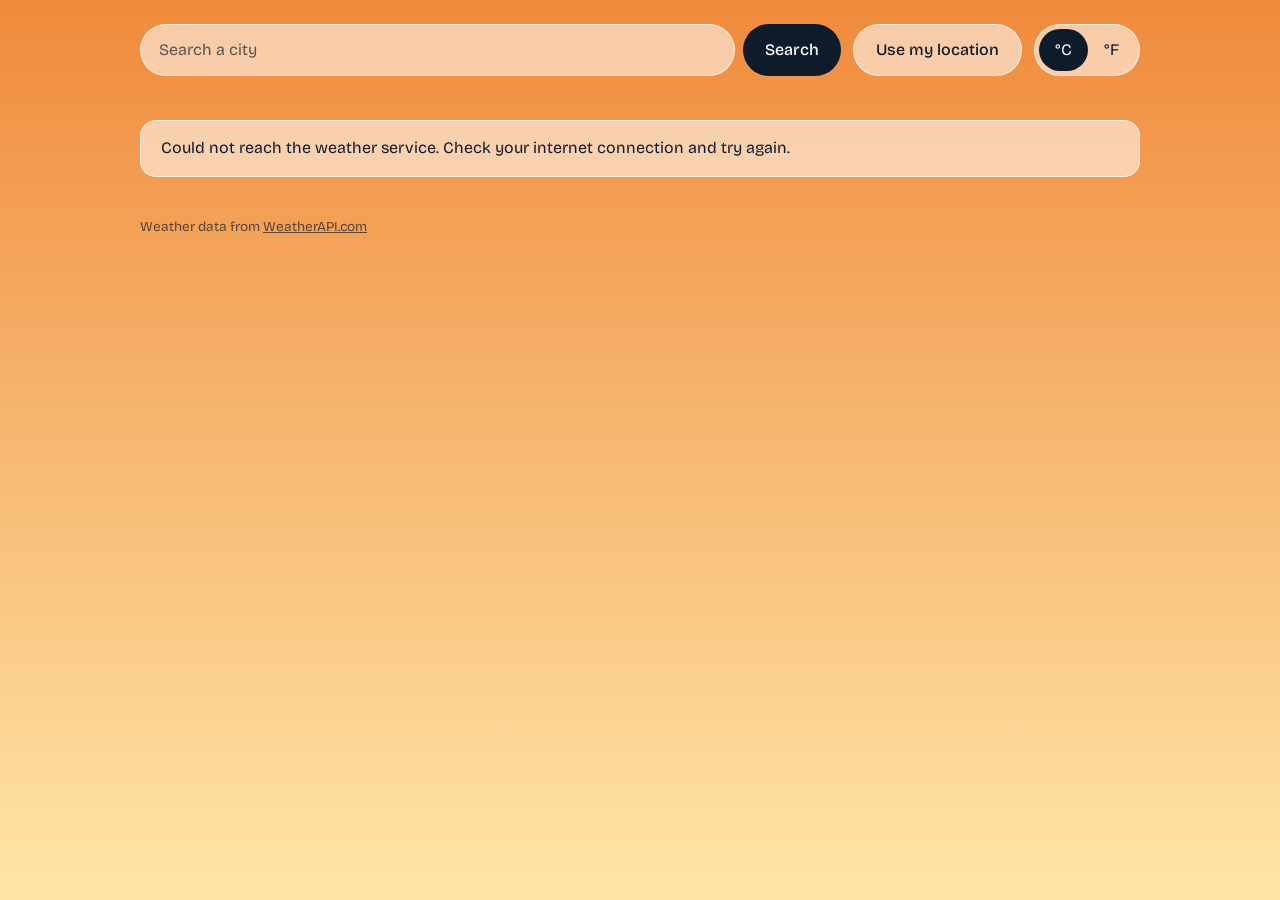
<file: index.HTML>
<!DOCTYPE html>
<html lang="en">
<head>
<meta charset="UTF-8">
<meta name="viewport" content="width=device-width, initial-scale=1">
<title>Weather</title>
<link rel="preconnect" href="https://fonts.googleapis.com">
<link rel="preconnect" href="https://fonts.gstatic.com" crossorigin>
<link href="https://fonts.googleapis.com/css2?family=Bricolage+Grotesque:opsz,wght@12..96,300;12..96,500;12..96,800&display=swap" rel="stylesheet">
<link rel="stylesheet" href="style.css">
</head>
<body data-theme="sun">
<main class="wrap">

  <div class="bar">
    <form class="search" id="searchForm" role="search">
      <input id="q" type="search" placeholder="Search a city" aria-label="Search a city" autocomplete="off">
      <button class="btn" type="submit">Search</button>
    </form>
    <button class="btn ghost" id="locate" type="button">Use my location</button>
    <div class="units" role="group" aria-label="Temperature unit">
      <button type="button" data-unit="c" aria-pressed="true">°C</button>
      <button type="button" data-unit="f" aria-pressed="false">°F</button>
    </div>
  </div>
  <div class="recent" id="recent" aria-label="Recent searches"></div>

  <div class="msg" id="msg" hidden role="alert"></div>

  <div id="app" hidden>
    <section class="hero">
      <div>
        <div class="place"><strong id="city"></strong><span id="localtime"></span></div>
        <div class="temp" id="temp"></div>
        <div class="cond"><img id="icon" alt=""><span id="condText"></span><small id="feels"></small></div>
      </div>
      <div class="sun">
        <div>Sunrise<b id="sunrise"></b></div>
        <div>Sunset<b id="sunset"></b></div>
      </div>
    </section>

    <h2>Next 24 hours</h2>
    <div class="panel hours" id="hours"></div>

    <h2>5-day forecast</h2>
    <ul class="panel days" id="days"></ul>

    <h2>Right now</h2>
    <div class="stats" id="stats"></div>
  </div>

  <footer>Weather data from <a href="https://www.weatherapi.com/" target="_blank" rel="noopener">WeatherAPI.com</a></footer>
</main>

<script src="script.js"></script>
</body>
</html>
</file>
<file: style.css>
:root {
  --sky-top: #3a7bd5;
  --sky-bottom: #9fd3f5;
  --ink: #0e1b2b;
  --ink-soft: rgba(14, 27, 43, .68);
  --panel: rgba(255, 255, 255, .55);
  --panel-line: rgba(255, 255, 255, .7);
  --accent: #0e1b2b;
  --accent-ink: #ffffff;
}
body[data-theme="night"]   { --sky-top: #0b1330; --sky-bottom: #31407a; --ink: #eef2ff; --ink-soft: rgba(238,242,255,.72); --panel: rgba(255,255,255,.09); --panel-line: rgba(255,255,255,.16); --accent: #eef2ff; --accent-ink: #0b1330; }
body[data-theme="cloud"]   { --sky-top: #6b7f95; --sky-bottom: #c4cfd9; }
body[data-theme="rain"]    { --sky-top: #2f4560; --sky-bottom: #7e97ad; --ink: #f4f8fb; --ink-soft: rgba(244,248,251,.75); --panel: rgba(255,255,255,.14); --panel-line: rgba(255,255,255,.22); --accent: #f4f8fb; --accent-ink: #2f4560; }
body[data-theme="storm"]   { --sky-top: #1d2233; --sky-bottom: #5a5f7a; --ink: #f1f2f8; --ink-soft: rgba(241,242,248,.75); --panel: rgba(255,255,255,.1); --panel-line: rgba(255,255,255,.18); --accent: #f1f2f8; --accent-ink: #1d2233; }
body[data-theme="snow"]    { --sky-top: #8aa6c4; --sky-bottom: #eef4fa; }
body[data-theme="fog"]     { --sky-top: #8e9aa3; --sky-bottom: #dde2e5; }
body[data-theme="sun"]     { --sky-top: #f08a3c; --sky-bottom: #ffe6a8; }

* { box-sizing: border-box; margin: 0; padding: 0; }
html { -webkit-text-size-adjust: 100%; }
body {
  min-height: 100vh;
  font-family: "Bricolage Grotesque", system-ui, -apple-system, "Segoe UI", Roboto, sans-serif;
  color: var(--ink);
  background: linear-gradient(180deg, var(--sky-top), var(--sky-bottom)) fixed;
  transition: background .8s ease, color .4s ease;
  line-height: 1.4;
}
button, input { font: inherit; color: inherit; }
:focus-visible { outline: 3px solid var(--ink); outline-offset: 2px; }

.wrap { max-width: 1040px; margin: 0 auto; padding: 24px 20px 56px; }

/* Top bar */
.bar { display: flex; flex-wrap: wrap; gap: 12px; align-items: center; }
.search { flex: 1 1 280px; display: flex; gap: 8px; }
.search input {
  flex: 1; min-width: 0; padding: 14px 18px; border-radius: 999px;
  border: 1px solid var(--panel-line); background: var(--panel);
  backdrop-filter: blur(10px); -webkit-backdrop-filter: blur(10px);
}
.search input::placeholder { color: var(--ink-soft); }
.btn {
  padding: 14px 22px; border: 0; border-radius: 999px; cursor: pointer;
  background: var(--accent); color: var(--accent-ink); font-weight: 500;
}
.btn.ghost { background: var(--panel); color: var(--ink); border: 1px solid var(--panel-line); backdrop-filter: blur(10px); -webkit-backdrop-filter: blur(10px); }
.units { display: inline-flex; border-radius: 999px; background: var(--panel); border: 1px solid var(--panel-line); padding: 4px; }
.units button { border: 0; background: transparent; padding: 10px 16px; border-radius: 999px; cursor: pointer; }
.units button[aria-pressed="true"] { background: var(--accent); color: var(--accent-ink); }

.recent { display: flex; flex-wrap: wrap; gap: 8px; margin-top: 12px; min-height: 8px; }
.recent button { border: 1px solid var(--panel-line); background: transparent; padding: 6px 14px; border-radius: 999px; cursor: pointer; font-size: .9rem; color: var(--ink-soft); }

.msg { margin-top: 24px; padding: 16px 20px; border-radius: 16px; background: var(--panel); border: 1px solid var(--panel-line); }
.msg[hidden] { display: none; }

/* Hero */
.hero { display: grid; grid-template-columns: 1fr auto; gap: 24px; align-items: end; padding: 48px 0 32px; }
.place { font-size: 1.1rem; color: var(--ink-soft); }
.place strong { display: block; font-size: clamp(1.6rem, 4vw, 2.4rem); color: var(--ink); font-weight: 500; }
.temp { font-size: clamp(6rem, 22vw, 12rem); font-weight: 800; line-height: .85; letter-spacing: -.05em; margin-top: 12px; }
.temp sup { font-size: .32em; font-weight: 300; letter-spacing: 0; vertical-align: top; position: relative; top: .35em; margin-left: .06em; }
.cond { margin-top: 18px; font-size: 1.4rem; display: flex; align-items: center; gap: 10px; flex-wrap: wrap; }
.cond img { width: 64px; height: 64px; }
.cond small { color: var(--ink-soft); font-size: 1rem; }
.sun { text-align: right; color: var(--ink-soft); font-size: .95rem; }
.sun b { display: block; color: var(--ink); font-weight: 500; font-size: 1.1rem; }
.sun div + div { margin-top: 12px; }

/* Panels */
h2 { font-size: 1rem; font-weight: 500; color: var(--ink-soft); margin: 32px 0 12px; }
.panel { background: var(--panel); border: 1px solid var(--panel-line); border-radius: 24px; backdrop-filter: blur(10px); -webkit-backdrop-filter: blur(10px); }

.hours { display: flex; gap: 6px; overflow-x: auto; padding: 16px; scroll-snap-type: x proximity; }
.hour { flex: 0 0 76px; text-align: center; padding: 10px 4px; border-radius: 16px; scroll-snap-align: start; }
.hour:first-child { background: var(--accent); color: var(--accent-ink); }
.hour img { width: 44px; height: 44px; display: block; margin: 4px auto; }
.hour .t { font-size: .85rem; opacity: .8; }
.hour .v { font-weight: 500; font-size: 1.1rem; }
.hour .r { font-size: .75rem; opacity: .8; min-height: 1em; }

.days { list-style: none; }
.day { display: grid; grid-template-columns: 1fr 44px 1fr; align-items: center; gap: 12px; padding: 12px 20px; }
.day + .day { border-top: 1px solid var(--panel-line); }
.day .name { font-weight: 500; }
.day .name small { display: block; font-weight: 300; color: var(--ink-soft); }
.day img { width: 44px; height: 44px; }
.day .range { display: grid; grid-template-columns: 2.4em 1fr 2.4em; align-items: center; gap: 10px; justify-self: end; width: 100%; max-width: 280px; }
.day .lo { color: var(--ink-soft); text-align: right; }
.bar-track { position: relative; height: 6px; border-radius: 99px; background: var(--panel-line); }
.bar-fill { position: absolute; top: 0; bottom: 0; border-radius: 99px; background: var(--accent); }

.stats { display: grid; grid-template-columns: repeat(auto-fit, minmax(150px, 1fr)); gap: 12px; }
.stat { padding: 18px 20px; }
.stat span { display: block; color: var(--ink-soft); font-size: .9rem; }
.stat b { display: block; font-size: 1.7rem; font-weight: 500; margin-top: 4px; }

.loading { opacity: .5; pointer-events: none; }
footer { margin-top: 40px; font-size: .85rem; color: var(--ink-soft); }
footer a { color: inherit; }

@media (max-width: 640px) {
  .hero { grid-template-columns: 1fr; padding-top: 32px; }
  .sun { text-align: left; display: flex; gap: 32px; }
  .sun div + div { margin-top: 0; }
  .day { grid-template-columns: 1fr 40px; }
  .day .range { grid-column: 1 / -1; max-width: none; }
  .bar > .units { margin-left: auto; }
}
@media (prefers-reduced-motion: reduce) { body { transition: none; } }
</file>
